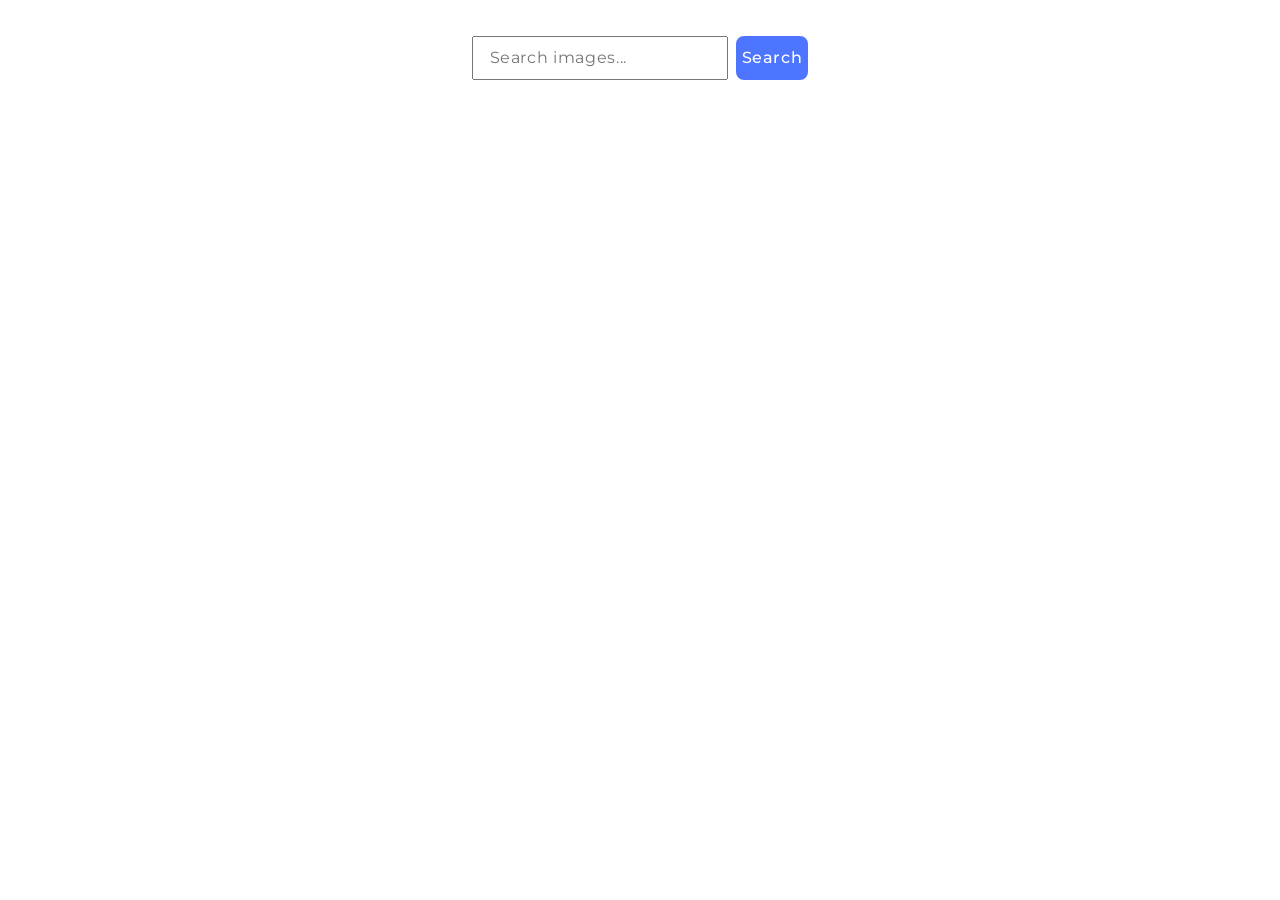
<file: src/index.html>
<!DOCTYPE html>
<html lang="en">
  <head>
    <meta charset="UTF-8" />
    <link rel="icon" type="image/svg+xml" href="/favicon.svg" />
    <meta name="viewport" content="width=device-width, initial-scale=1.0" />
    <link rel="preconnect" href="https://fonts.googleapis.com" />
    <link rel="preconnect" href="https://fonts.gstatic.com" crossorigin />
    <link
      href="https://fonts.googleapis.com/css2?family=Montserrat:wght@400;500&display=swap"
      rel="stylesheet"
    />
    <title>Vanilla App Template</title>
    <link
      rel="stylesheet"
      href="https://cdnjs.cloudflare.com/ajax/libs/modern-normalize/2.0.0/modern-normalize.min.css"
    />
    <link rel="stylesheet" href="./css/styles.css" />
  </head>
  <body>
    <form class="form">
      <input
        type="text"
        name="query"
        id="query"
        placeholder="Search images..."
      />

      <button type="submit" class="search-button">Search</button>
    </form>

    <div class="loader-wrapper"><span class="loader is-hidden"></span></div>

    <div class="gallery-wrapper"><ul class="gallery-list"></ul></div>

    <script type="module" src="./main.js"></script>

    
  </body>
</html>
</file>
<file: src/css/styles.css>
/**
  |============================
  | include css partials with
  | default @import url()
  |============================
*/
@import url('./reset.css');

:root {
  font-family: Inter, Avenir, Helvetica, Arial, sans-serif;
  font-size: 16px;
  line-height: 24px;
  font-weight: 400;

  color: #242424;
  background-color: rgba(255, 255, 255, 0.87);

  font-synthesis: none;
  text-rendering: optimizeLegibility;
  -webkit-font-smoothing: antialiased;
  -moz-osx-font-smoothing: grayscale;
  -webkit-text-size-adjust: 100%;
}

body {
  font-family: 'Montserrat', sans-serif;
  font-size: 16px;
}

.is-hidden {
  opacity: 0;
  visibility: hidden;
  pointer-events: none;
}

.form {
  display: flex;
  gap: 8px;
  justify-content: center;
  padding-top: 36px;
}

#query {
  color: #808080;

  line-height: 24px; /* 150% */
  letter-spacing: 0.64px;
  padding: 8px 16px;
}

.search-button {
  border-radius: 8px;
  background: #4e75ff;
  border: none;
  color: #fff;
  font-weight: 500;
  line-height: 24px; /* 150% */
  letter-spacing: 0.64px;
}

.gallery-wrapper {
  display: flex;
  justify-content: center;
}

.gallery-list {
  padding: 24px 15px;
  margin: 0 auto;
  display: flex;
  flex-wrap: wrap;
  gap: 24px;
  max-width: 1440px;
  flex-basis: 1159px;
}

.gallery-item {
  width: calc((100% - 48px) / 3);
  max-width: 360px;
}

.gallery-image {
  width: 360px;
  height: 200px;
  object-fit: cover;
  object-fit: cover;
  transition: transform 0.3s ease-in-out;
}

.gallery-image:hover {
  transform: scale(1.04);
}

.loader-wrapper {
  display: flex;
  justify-content: center;
}

.loader {
  margin-top: 20px;
  width: 48px;
  height: 48px;
  border: 5px solid #4e75ff;
  border-bottom-color: #ef4040;
  border-radius: 50%;
  display: inline-block;
  box-sizing: border-box;
  animation: rotation 1s linear infinite;
}

@keyframes rotation {
  0% {
    transform: rotate(0deg);
  }
  100% {
    transform: rotate(360deg);
  }
}
</file>
